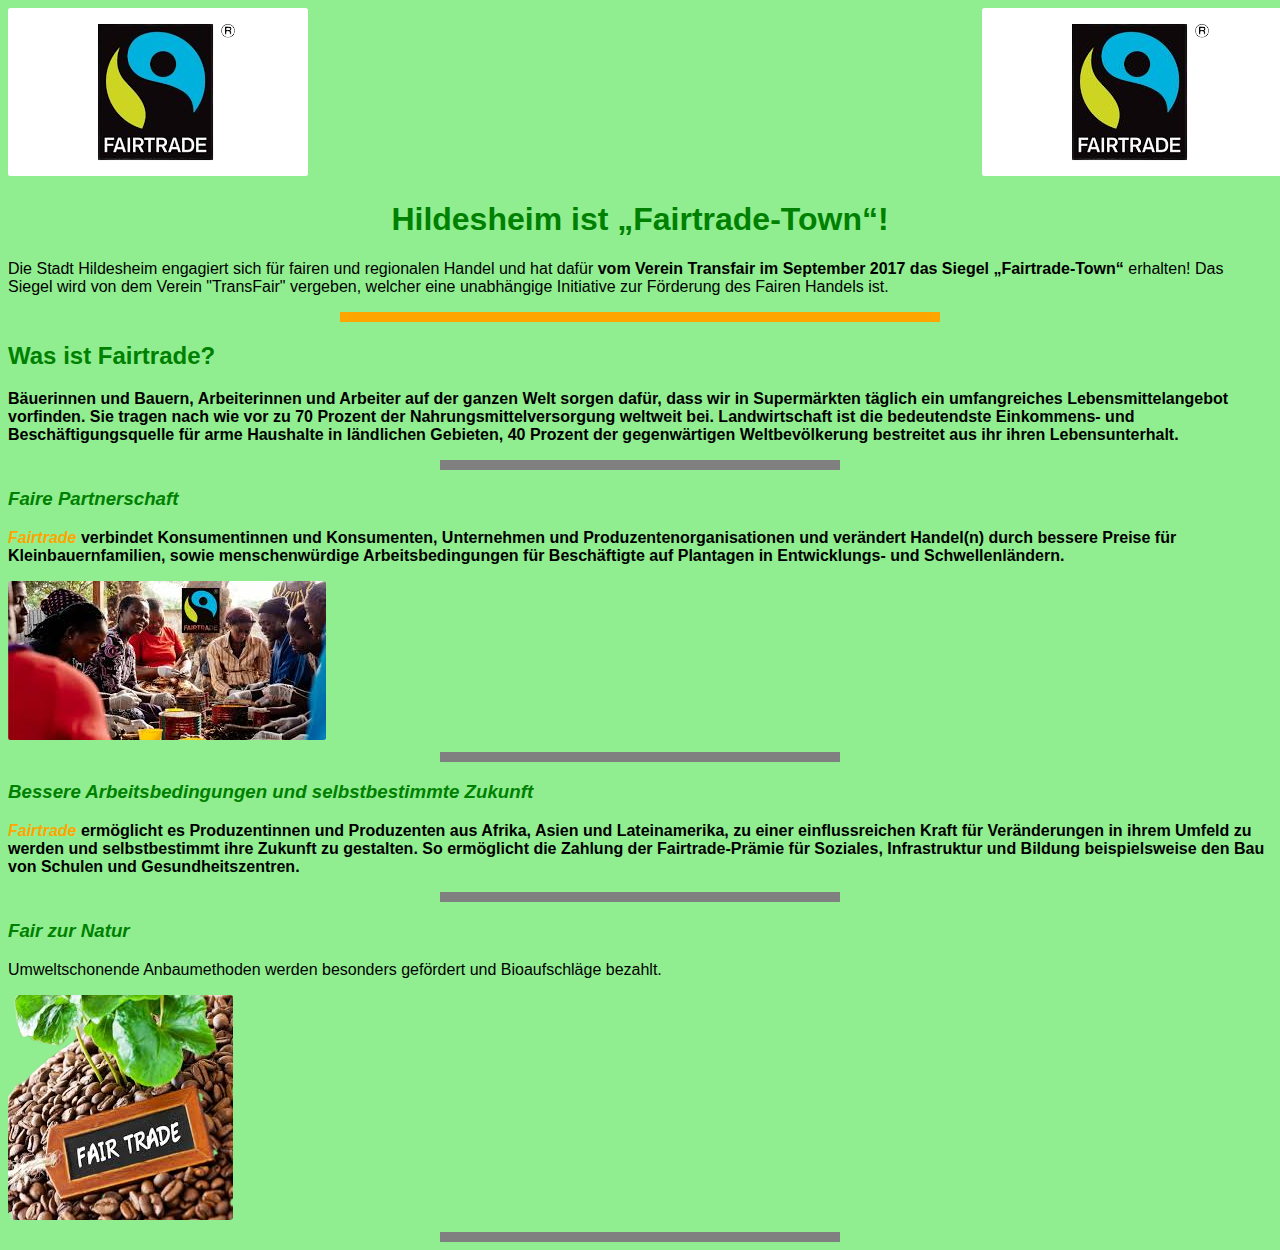
<file: index.html>
<!DOCTYPE HTML>
<html lang="de">
    <head>
        <meta charset="UTF-8">
        <meta http-equiv="refresh" content="0; url=./fairtrade.html">
        <script type="text/javascript">
            window.location.href = "./fairtrade.html"
        </script>
        <title>Weiterleitung...</title>
    </head>
    <body>
        Falls Sie nicht automatisch weitergeleitet werden, folgen sie <a href='./fairtrade.html'> zur Seite.</a>.
    </body>
</html>
</file>
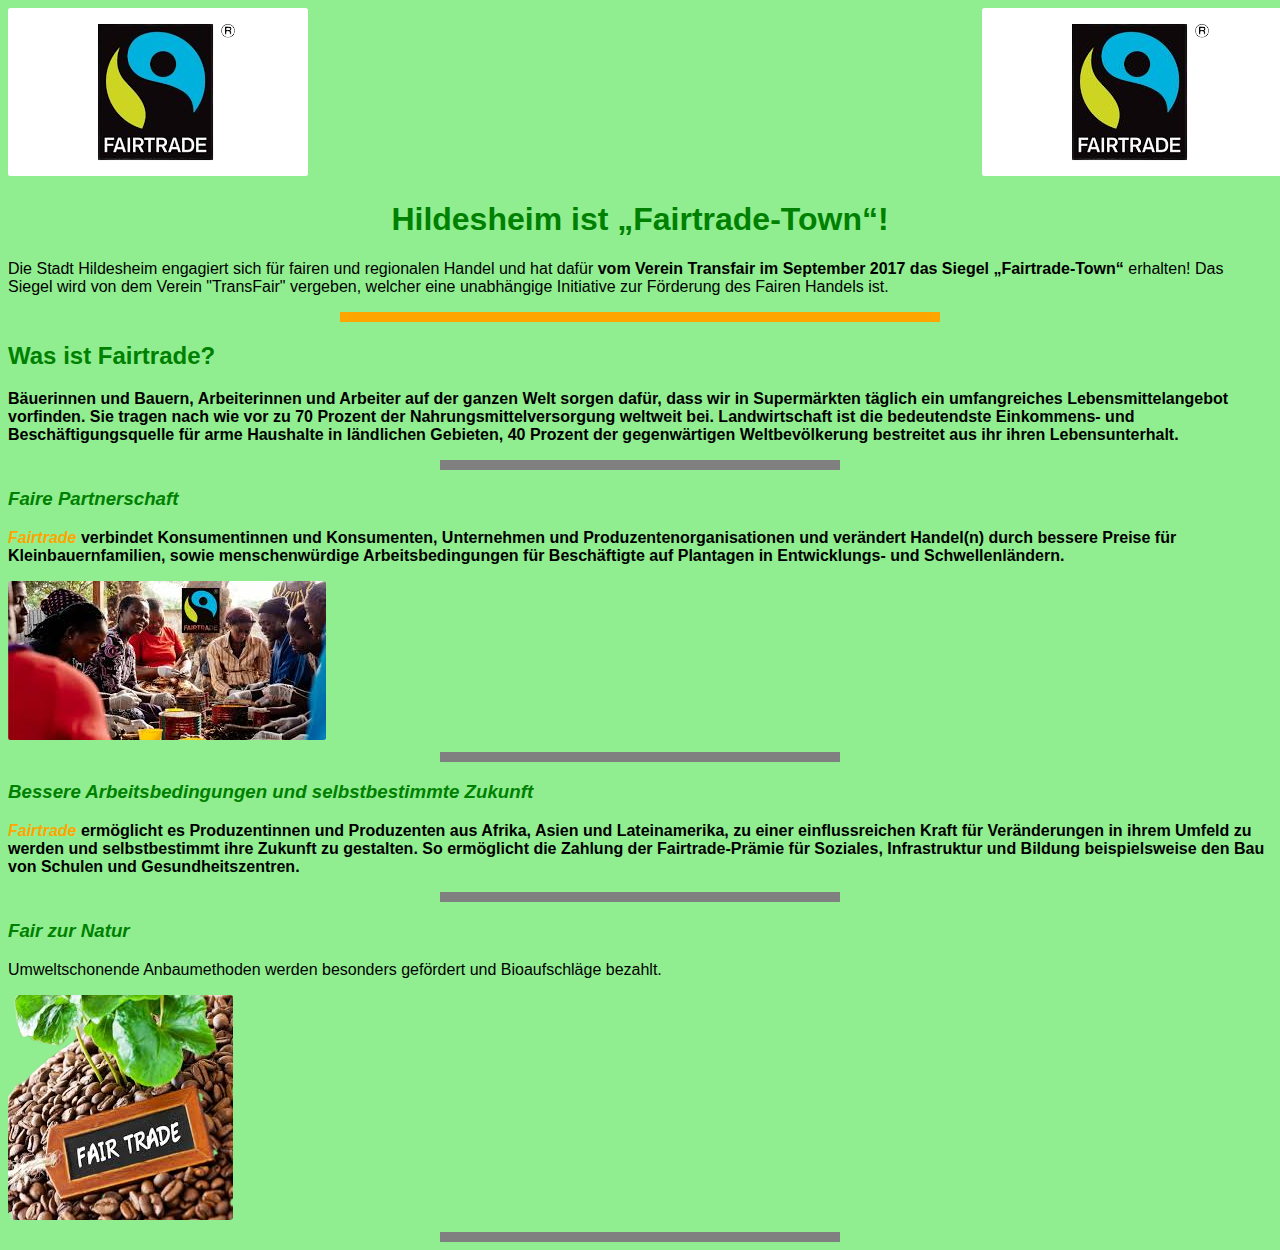
<file: fairtrade.html>
﻿<!DOCTYPE html>

<html>

<head>
	<title>Fairtrade</title>
	<meta content="text/html; charset=utf-8" http-equiv="Content-Type">
	<link rel="stylesheet" href="./css/format.css">

</head>

<body>
	<img id="logo" src="./bilder/fairtrade logo transparent.png" alt="Fairtrade Logo">
	<img id="wasserzeichen" src="./bilder/fairtrade logo transparent.png" alt="Fairtrade Logo">
	<h1>Hildesheim ist „Fairtrade-Town“!</h1>
	<!--Einleitung-->
	<p>
		Die Stadt Hildesheim engagiert sich für fairen und regionalen Handel und hat dafür
		<!--Hervorhebung--> <strong> vom Verein Transfair im September 2017 das
			Siegel „Fairtrade-Town“
		</strong>
		<!--Hervorhebung Ende--> erhalten! Das Siegel wird von dem Verein "TransFair" vergeben, welcher eine unabhängige
		Initiative zur Förderung
		des Fairen Handels ist.
	</p>

	<hr class="orange">

	<h2>Was ist Fairtrade?</h2>

	<p>
		<strong>
			Bäuerinnen und Bauern, Arbeiterinnen und Arbeiter auf der ganzen Welt sorgen dafür, dass wir in Supermärkten
			täglich ein umfangreiches Lebensmittelangebot
			vorfinden. Sie tragen nach wie vor zu 70 Prozent der Nahrungsmittelversorgung weltweit bei. Landwirtschaft
			ist
			die bedeutendste Einkommens- und
			Beschäftigungsquelle für arme Haushalte in ländlichen Gebieten, 40 Prozent der gegenwärtigen Weltbevölkerung
			bestreitet aus ihr ihren Lebensunterhalt.
		</strong>
	</p>

	<hr class="grau">

	<h3>Faire Partnerschaft</h3>

	<p>
		<!--Hervorhebung2-->
		<em> Fairtrade </em>
		<!--Hervorhebung2 Ende-->
		<strong>
			verbindet Konsumentinnen und Konsumenten, Unternehmen und Produzentenorganisationen und
			verändert Handel(n) durch bessere Preise für
			Kleinbauernfamilien, sowie menschenwürdige Arbeitsbedingungen für Beschäftigte auf Plantagen in
			Entwicklungs-
			und Schwellenländern.
		</strong>
	</p>

	<img src="./bilder/partner.jpg" alt="">

	<hr class="grau">

	<h3>Bessere Arbeitsbedingungen und selbstbestimmte Zukunft </h3>

	<p>
		<!--Hervorhebung2-->
		<em> Fairtrade </em>
		<!--Hervorhebung2 Ende-->
		<strong>
			ermöglicht es Produzentinnen und Produzenten aus Afrika, Asien und Lateinamerika, zu
			einer einflussreichen Kraft für Veränderungen
			in ihrem Umfeld zu werden und selbstbestimmt ihre Zukunft zu gestalten.
			So ermöglicht die Zahlung der Fairtrade-Prämie für Soziales, Infrastruktur und Bildung beispielsweise den
			Bau
			von
			Schulen und Gesundheitszentren.
		</strong>
	</p>

	<hr class="grau">

	<h3>Fair zur Natur</h3>

	<p>
		Umweltschonende Anbaumethoden werden besonders gefördert und Bioaufschläge bezahlt.
	</p>

	<img src="./bilder/natur transparent.png" alt='Kaffebohnen mit einem Schild "Fair Trade"'>
	<hr class="grau">

</body>

</html>
</file>
<file: css/format.css>
body{
    background-color: #90EE90;
    font-family: Arial, Helvetica, sans-serif;
    overflow-x: hidden; /* Verstecke Horizontalen Scroller (Unsicher wie dieses Ding heißt)*/
}
h1{
    text-align: center;
}

em{
    color: orange;
    font-weight: bold;
}

h1,h2,h3{
    color: green;
}
h3{
    font-style: italic;
}
img{
    border-radius: 2.5px;
}
#logo{
    background-color: #fff;
}
#wasserzeichen{
    background-color: #fff;
    float: right;
    margin-right: -10px;
}

hr{
    height: 10px;
    /*
    Die Höhe wird in der Vorlage
    nur mit Höhe: angegeben,
    aber ohne Wert
    */
}

.orange{
    background-color: orange;
    width: 600px;
    border: none;
}

.grau{
    background-color: gray;
    width: 400px;
    border: none;
}
</file>
